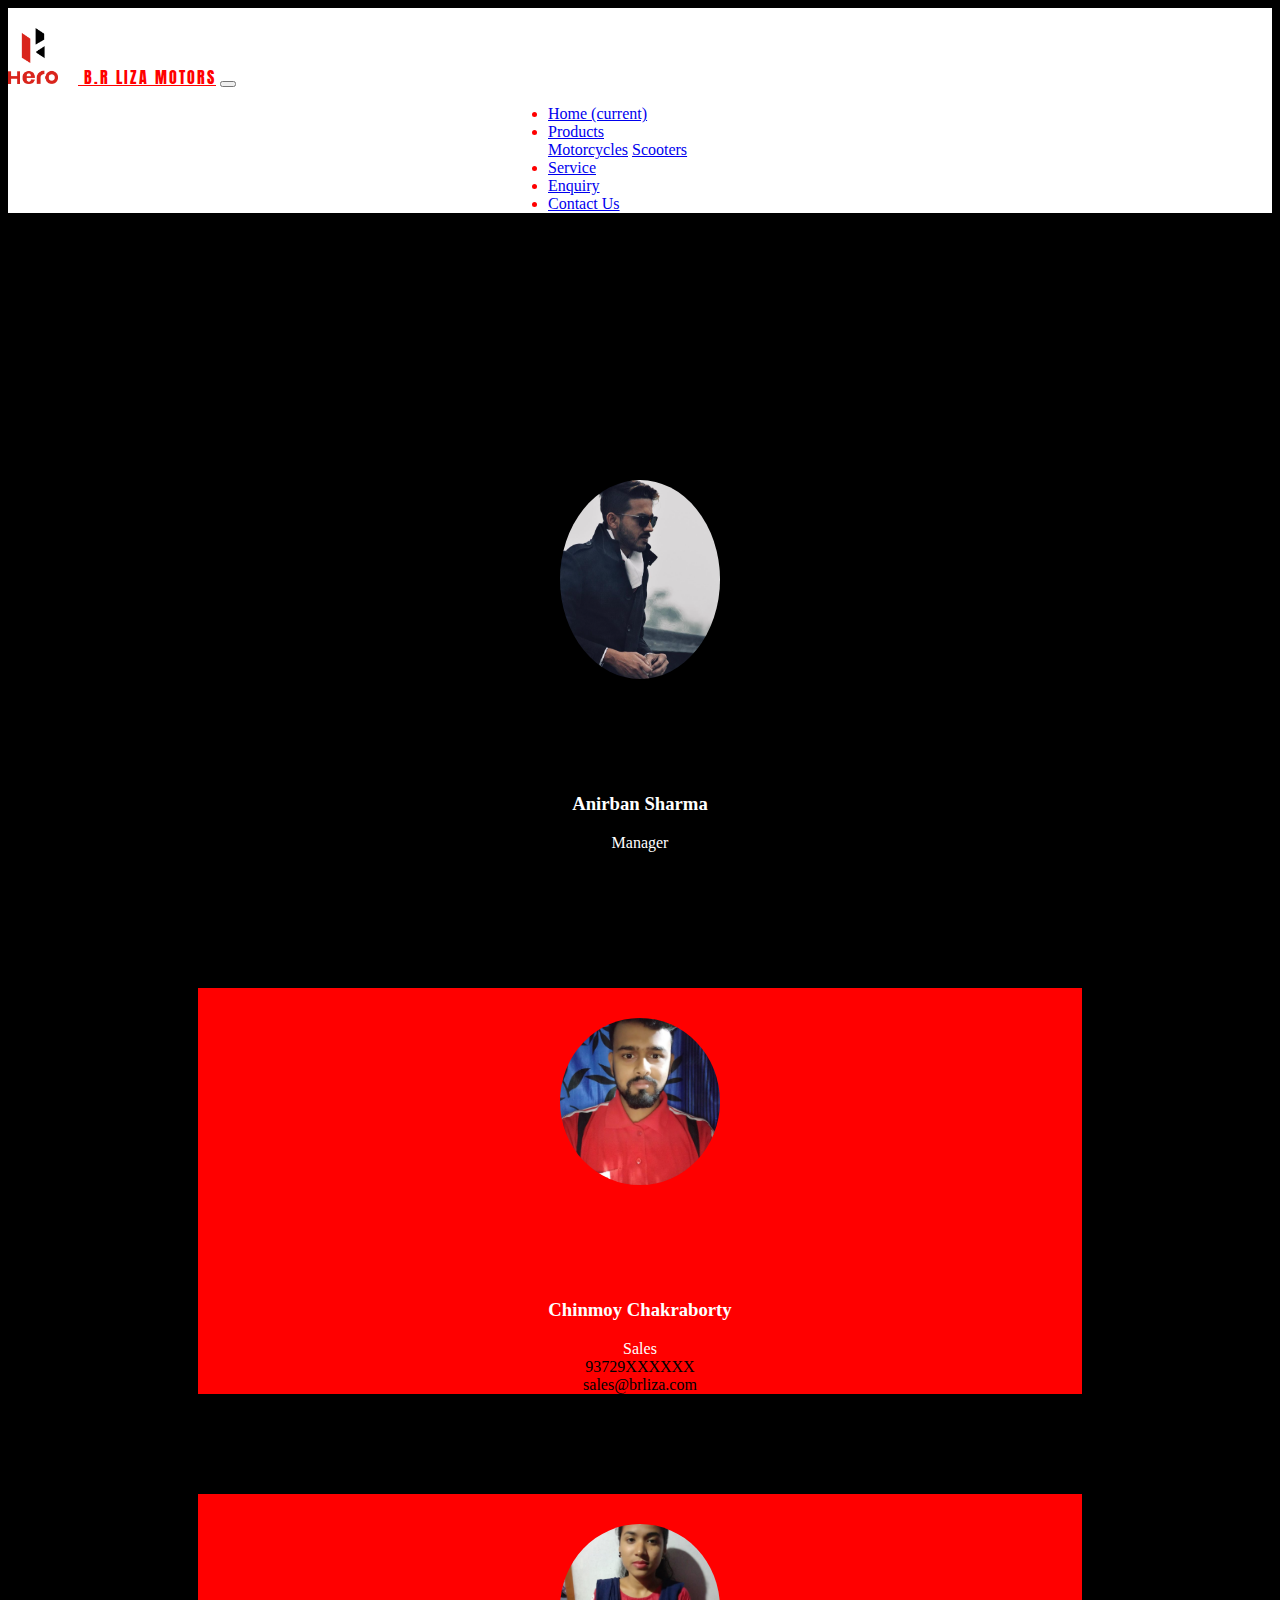
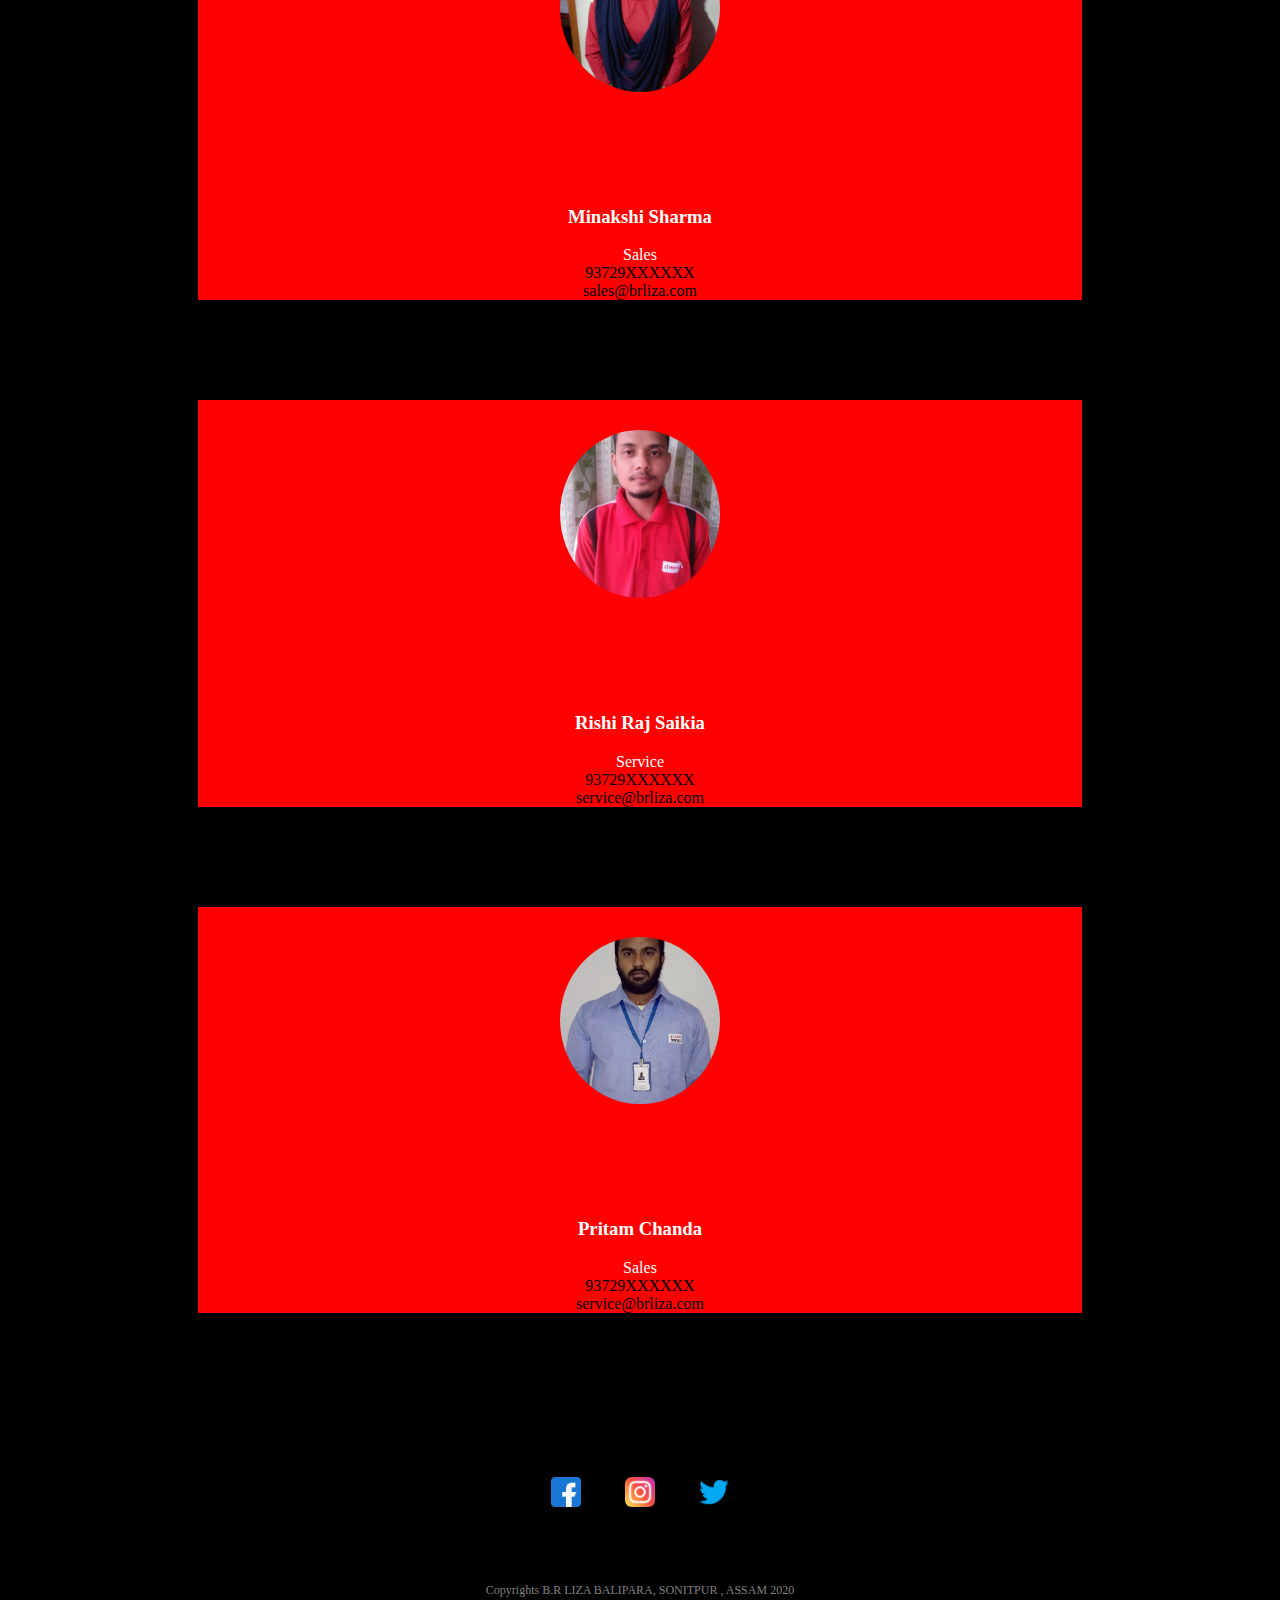
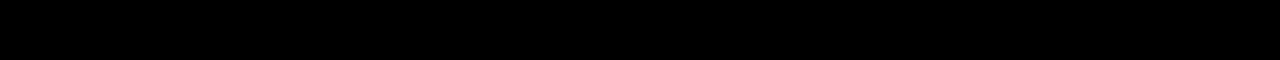
<file: Contact/contact.html>
<!DOCTYPE html>
<html lang="en">
<head>
    <meta charset="UTF-8">
    <meta name="viewport" content="width=device-width, initial-scale=1.0">
    <title>Contact Us - B.R LIZA</title>
    <link rel="stylesheet" href="https://stackpath.bootstrapcdn.com/bootstrap/4.5.0/css/bootstrap.min.css" integrity="sha384-9aIt2nRpC12Uk9gS9baDl411NQApFmC26EwAOH8WgZl5MYYxFfc+NcPb1dKGj7Sk" crossorigin="anonymous">
    <script src="https://code.jquery.com/jquery-3.5.1.slim.min.js" integrity="sha384-DfXdz2htPH0lsSSs5nCTpuj/zy4C+OGpamoFVy38MVBnE+IbbVYUew+OrCXaRkfj" crossorigin="anonymous"></script>
    <script src="https://cdn.jsdelivr.net/npm/popper.js@1.16.0/dist/umd/popper.min.js" integrity="sha384-Q6E9RHvbIyZFJoft+2mJbHaEWldlvI9IOYy5n3zV9zzTtmI3UksdQRVvoxMfooAo" crossorigin="anonymous"></script>
    <script src="https://stackpath.bootstrapcdn.com/bootstrap/4.5.0/js/bootstrap.min.js" integrity="sha384-OgVRvuATP1z7JjHLkuOU7Xw704+h835Lr+6QL9UvYjZE3Ipu6Tp75j7Bh/kR0JKI" crossorigin="anonymous"></script>
      <link rel="stylesheet" href="../style.css">
      <link rel="stylesheet" href="contact.css">
      <link href="https://stackpath.bootstrapcdn.com/bootstrap/4.5.0/css/bootstrap.min.css" rel="stylesheet" integrity="sha384-9aIt2nRpC12Uk9gS9baDl411NQApFmC26EwAOH8WgZl5MYYxFfc+NcPb1dKGj7Sk" crossorigin="anonymous">
      <link href="https://fonts.googleapis.com/css2?family=Anton&display=swap" rel="stylesheet">
</head>
<body>
   <!-- --------------- Navigation bar------------------- --> 
     <nav class="navbar navbar-expand-lg fixed-top navbar-light" >
        <a class="navbar-brand" href="#" style="color: red;"><img class="logo" src="../images/logo.png"> B.R LIZA MOTORS</a>
        <button class="navbar-toggler" type="button" data-toggle="collapse" data-target="#navbarTogglerDemo01" aria-controls="navbarTogglerDemo01" aria-expanded="false" aria-label="Toggle navigation">
            <span class="navbar-toggler-icon"></span>
          </button>
          <div class="collapse navbar-collapse" id="navbarTogglerDemo01">
           
            <ul class="navbar-nav mt-2 mt-lg-0 ml-auto">
                     <li class="nav-item active">
                        <a class="nav-link "  href="../index.html">Home <span class="sr-only">(current)</span></a>
                     </li>
                     <li class="nav-item dropdown">
                      <a class="nav-link dropdown-toggle" href="#" id="navbarDropdown" role="button" data-toggle="dropdown" aria-haspopup="true" aria-expanded="false">
                        Products
                      </a>
                  
                         <div class="dropdown-menu" aria-labelledby="navbarDropdown">
                          <a class="dropdown-item" href="../products/motorcycles/productM.html">Motorcycles</a>
                          <a class="dropdown-item" href="../products/scooters/productS.html">Scooters</a>
                          
                     </li>
                      <li class="nav-item ">
                        <a class="nav-link"  href="#" tabindex="-1" aria-disabled="true">Service</a>
                     </li>
                     <li class="nav-item ">
                       <a class="nav-link" href="../enquiry/enquiry.html" tabindex="-1" aria-disabled="true">Enquiry</a>
                     </li>
                     <li class="nav-item">
                        <a class="nav-link" href="contact.html" tabindex="-1" aria-disabled="true">Contact Us</a>
                     </li>


                    
            </ul>
            
          </div>
        </nav>
    </nav>
</div>
<!-------------------------------------- contact----------------------------------->
<div class="container-fluid">
    <div class="row">
        <div class="col-lg-12 managerrow">
            <img class="manager" src="../images/manager.png">
            <h3>Anirban Sharma</h3>
            <p style="color: white;">Manager</p>
            <p class="phoneno">93729XXXXXX</p>
            <p class="phoneno"> anirbans@brliza.com</p>
        </div>
    </div>
    <div class="row">
        <div class="col-lg-3">
            <img class="manager" src="../images/sales1.jpg">
            <h3>Chinmoy Chakraborty</h3>
            <p style="color: white;">Sales</p>
            <p class="phoneno">93729XXXXXX</p>
            <p class="phoneno"> sales@brliza.com</p>
        </div>
        <div class="col-lg-3">
            <img class="manager" src="../images/sales2.jpg">
            <h3>Minakshi Sharma</h3>
            <p style="color: white;">Sales</p>
            <p class="phoneno">93729XXXXXX</p>
            <p class="phoneno"> sales@brliza.com</p>
            
        </div>
        <div class="col-lg-3">
            <img class="manager" src="../images/service1.jpg">
            <h3>Rishi Raj Saikia</h3>
            <p style="color: white;">Service</p>
            <p class="phoneno">93729XXXXXX</p>
            <p class="phoneno"> service@brliza.com</p>
        </div>
        <div class="col-lg-3">
            <img class="manager" src="../images/service2.jpg">
            <h3>Pritam Chanda</h3>
            <p style="color: white;">Sales</p>
            <p class="phoneno">93729XXXXXX</p>
            <p class="phoneno"> service@brliza.com</p>
        </div>
    </div>
</div>
<div class="bottom-container">
    <a class="footer-links" href="#"><img src="../images/facebook.png"></a>
    <a class="footer-links" href="https://www.instagram.com/brlizamotors/"><img src="../images/instagram-sketched.png"></a>
    <a class="footer-links" href="#"><img src="../images/twitter.png"></a>

    <p class="copyrights">Copyrights B.R LIZA  BALIPARA, SONITPUR , ASSAM  2020 </p>
    
</body>
</html>
</file>
<file: style.css>
html body{
    background-color: black;
}

.logo{
    width: 50px;
    margin-right: 20px;
}
.navbar-brand{
    color: white;
    font-family: 'Anton', sans-serif;
    padding-top: 50px;
    letter-spacing: 2px;
} 
.navbar{
    background-color: white;
    padding-top: 20px;
    color: red;
    
}
.nav-item .nav-link:hover{
    color: red;
}
.navbar-nav{
    margin-left: 500px;
    
}
.cover-pic1{
    width: 100%;
}
.cover-pic2{
    display: none;
}

.top-container{
    background-color: red;
}
.speedy{
    margin-top: 90px;
}
.container-fluid{
    padding: 0% 15% 7%;
    background-color: black;

    
}
.testimonials{
    color: red;
    text-align: center;
    padding-top: 40px;
    font-family: 'Anton', sans-serif;
    font-size: 2em;
    background-color: black;
}
.speedometer{
    width: 400px;
    padding-top: 100px;
}
.motto{
    text-align: center;
    color: red;
    font-family: 'Anton', sans-serif;
    padding-top: 100px;
    padding-bottom: 50px;
    background-color: black;
}
.motto-img{
    width: 160px;
    margin-left: 280px;
}
.motto1{
    color: white;
    font-family: Helvetica, Arial, sans-serif;
    text-align: center;
    padding: 30px;

    /* font-weight: 700; */
}
.col-lg-6{
    padding: 65px ;
    background-color: red;
}
.aboutus{
    text-align: center;
    font-family: Helvetica,Arial,sans-serif;
    padding-left: 150px;
    padding-right: 150px;
    background-color: black;
    color: white;
}
.about{
    background-color: black;
}
#map {
    height: 400px;  /* The height is 400 pixels */
    width: 100%;  /* The width is the width of the web page */
   }
.copyrights{
    text-align: center;
    color: grey;
    padding: 50px 0px ;
    font-size: 12px;
}
.footer-links img{
    margin: 10px 20px;
    width: 30px;
}
.footer-links img:hover{
    cursor: pointer;
}
.bottom-container{
    text-align: center;
    margin-top: 50px;
    background-color: black;
}
.video{
    margin-top: 62px;
    margin-left: 40px;
    
}
.video-bg{
    background-color: black;
}

.helping{
    color: white;
    margin-top: 100px;
}
.video-responsive{
    overflow:hidden;
    padding-bottom:56.25%;
    position:relative;
    height:0;
}
.video-responsive iframe{
    left:0;
    top:0;
    height:100%;
    width:100%;
    position:absolute;
}
@media (max-width: 1028px) {

    #title {
      text-align: center;
    }
  
.cover-pic1{
    display: none;
}
.cover-pic2{
    display: block;
    padding-top: 40px;
    margin-bottom: 43px;
    width: 131%;
    margin-top: 42px;
    margin-right: 47px;
    margin-left: -75px;
}
       
    h1{
        font-size: 11vw;

    }
    .motto-img{
        margin-left: 108px;
    }
    .aboutus{
        text-align: center;
        font-family: Helvetica,Arial,sans-serif;
        padding-left: 15px;
        padding-right: 15px;
        background-color: black;
        color: white;
  }
  .video{
      margin-right: 43px;
  }
  .helping{
    font-size: 1.5em;
    text-align: center;
    padding: 38px;
    margin-right: -14px;
    margin-top: -77px;
  }

}
</file>
<file: Contact/contact.css>
.managerrow{
    text-align: center;
    margin-top: 267px;
}
.manager{
    border-radius: 100%;
    width: 10em;
    margin-bottom: 20px;
}
h3{
    color: white;
    margin-top: 90px;
}
.phoneno{
    margin-top: -16px;
}
.col-lg-3{
    text-align: center;
    margin-top: 100px;
    background-color: red;
    padding-top: 30px;
}
</file>
